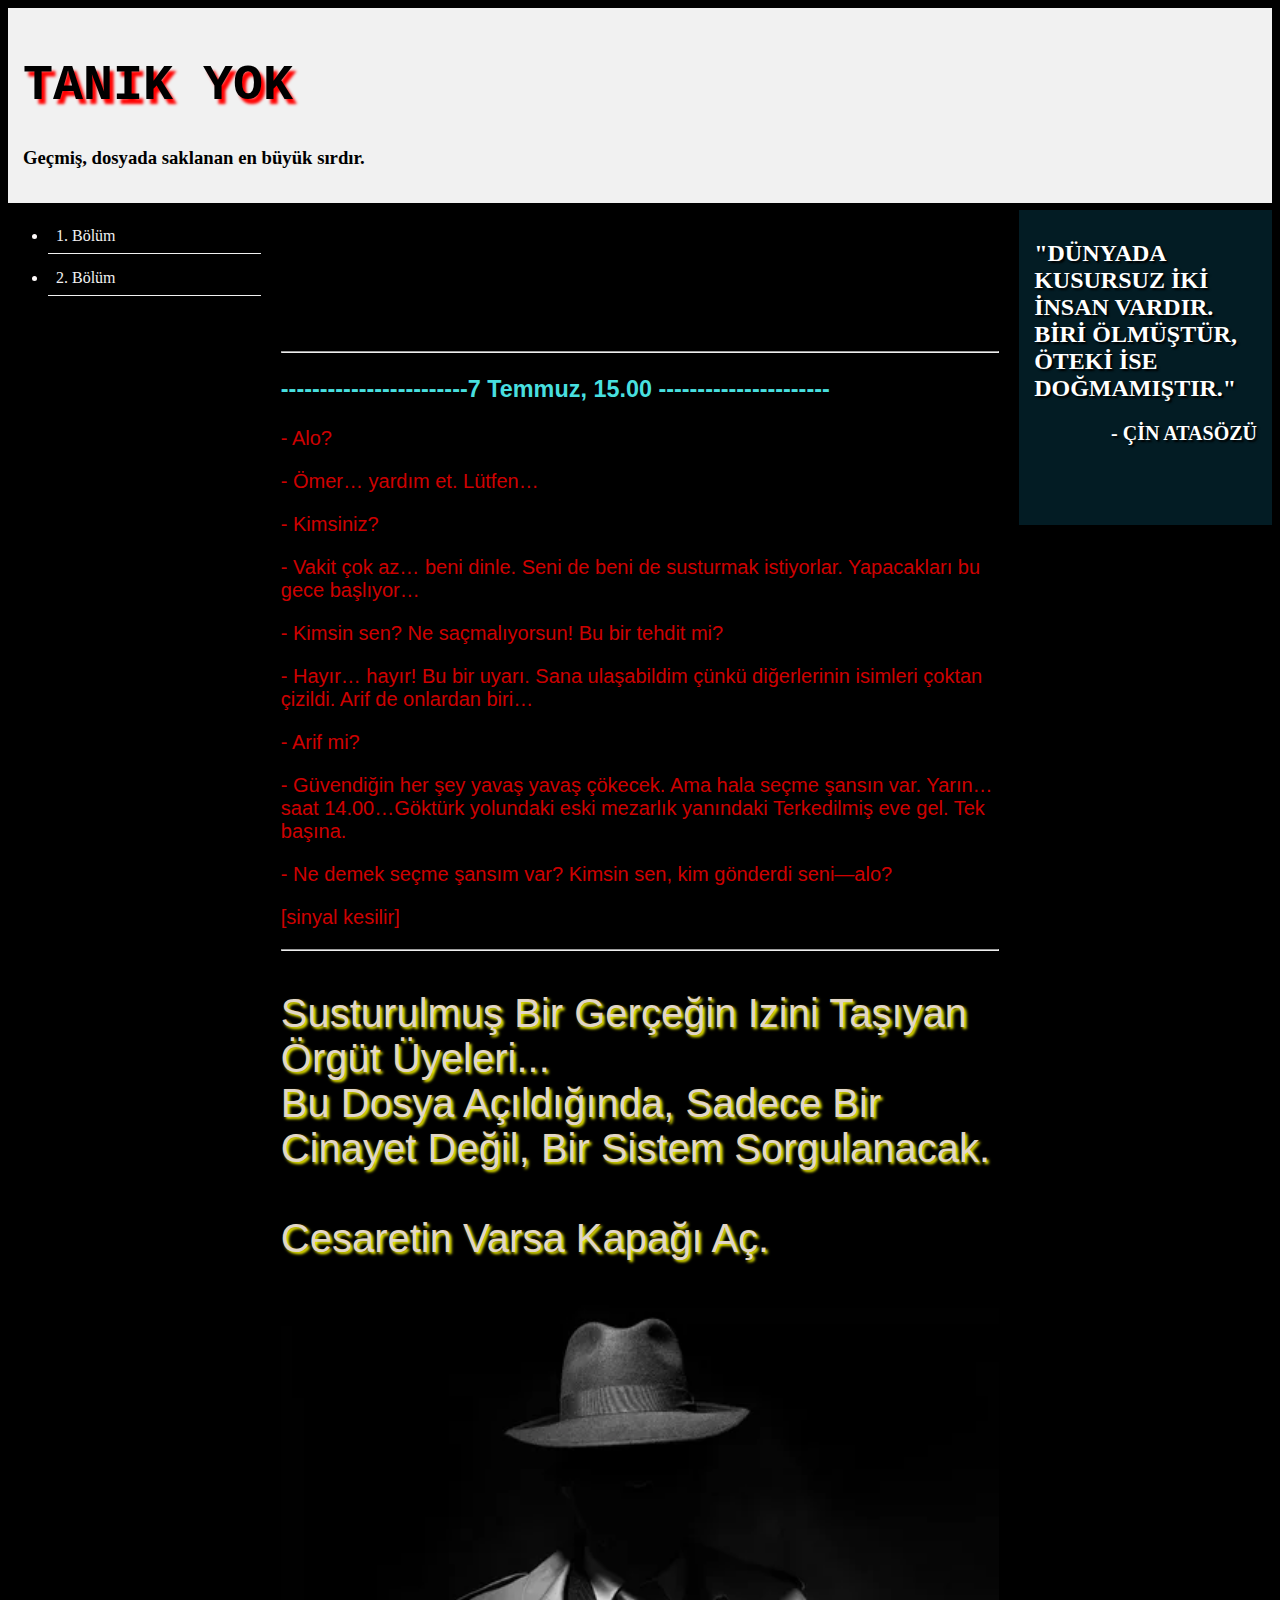
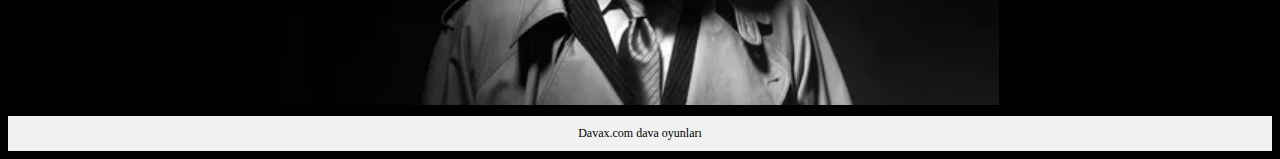
<file: index.html>
<!DOCTYPE html>
<html>
<head>
<meta name="viewport" content="width=device-width, initial-scale=1.0">
<link rel="stylesheet" href="2-style.css">
<title>TANIK YOK</title>

</head>
<body style="font-family:Verdana;">

<div  style="background-color:#f1f1f1;padding:15px;">
  <h1 class="title">TANIK YOK</h1>
  <h3 >Geçmiş, dosyada saklanan en büyük sırdır.</h3>
</div>

<div style="overflow:auto">
  <div class="menu">
    <!-- <div class="menuitem"><a href="">1. Bölüm</a></div>
    <div class="menuitem"><a href="">2. Bölüm</a></div>
    <div class="menuitem"><a href="">3. Bölüm</a></div>
    <div class="menuitem"><a href="">4. bölüm</a></div> -->
    <ul>
      <li class="menuitem"><a href="https://nurerkc357159.github.io/dedektif2/">1. Bölüm</a></li>
      <li class="menuitem"><a href="https://nurerkc357159.github.io/dedektif10/">2. Bölüm</a></li>
      <!-- <li class="menuitem"><a href="">3. Bölüm</a></li> -->
    </ul>
  </div>

  <div class="main">
    <!-- <h2>The Walk</h2> -->
    <div class="dialog"> <br> <br> <br> <br> <br> <br> <hr>
      <h3 style="color: rgb(72, 223, 223);">------------------------7 Temmuz, 15.00 ---------------------- </h3>
       <p>- Alo?</p>
        <p>- Ömer… yardım et. Lütfen…</p>
        <p>- Kimsiniz?</p>
        <p>- Vakit çok az… beni dinle. Seni de beni de susturmak istiyorlar. Yapacakları bu gece başlıyor…</p>
        <p>- Kimsin sen? Ne saçmalıyorsun! Bu bir tehdit mi?</p>
        <p>- Hayır… hayır! Bu bir uyarı. Sana ulaşabildim çünkü diğerlerinin isimleri çoktan çizildi. Arif de onlardan biri…</p>
        <p>- Arif mi?</p>
        <p>- Güvendiğin her şey yavaş yavaş çökecek. Ama hala seçme şansın var. Yarın… saat 14.00…Göktürk yolundaki eski mezarlık yanındaki Terkedilmiş eve  gel. Tek başına.</p>
        <p>- Ne demek seçme şansım var? Kimsin sen, kim gönderdi seni—alo?</p>
        <p>[sinyal kesilir]</p> <hr>

        <div class="tanim">
          <p>Susturulmuş bir gerçeğin izini taşıyan örgüt üyeleri... <br>
             Bu dosya açıldığında, sadece bir cinayet değil, bir sistem sorgulanacak.
<br><br>Cesaretin varsa kapağı aç.
 </p>
        </div>
    </div>
    <img src="dedo.webp" style="width:100%">
  </div>

  <div class="right">
    <h2 class="quotation">"DÜNYADA KUSURSUZ İKİ İNSAN VARDIR. <br>
        BİRİ ÖLMÜŞTÜR, <br> ÖTEKİ İSE DOĞMAMIŞTIR."
    </h2>

    <h2 class="quotation2">- ÇİN ATASÖZÜ</h2> <br> <br> <br>

  </div>
</div>


<div style="background-color:#f1f1f1;text-align:center;padding:10px;margin-top:7px;font-size:12px;"> Davax.com dava oyunları</div>

</body>
</html>
</file>
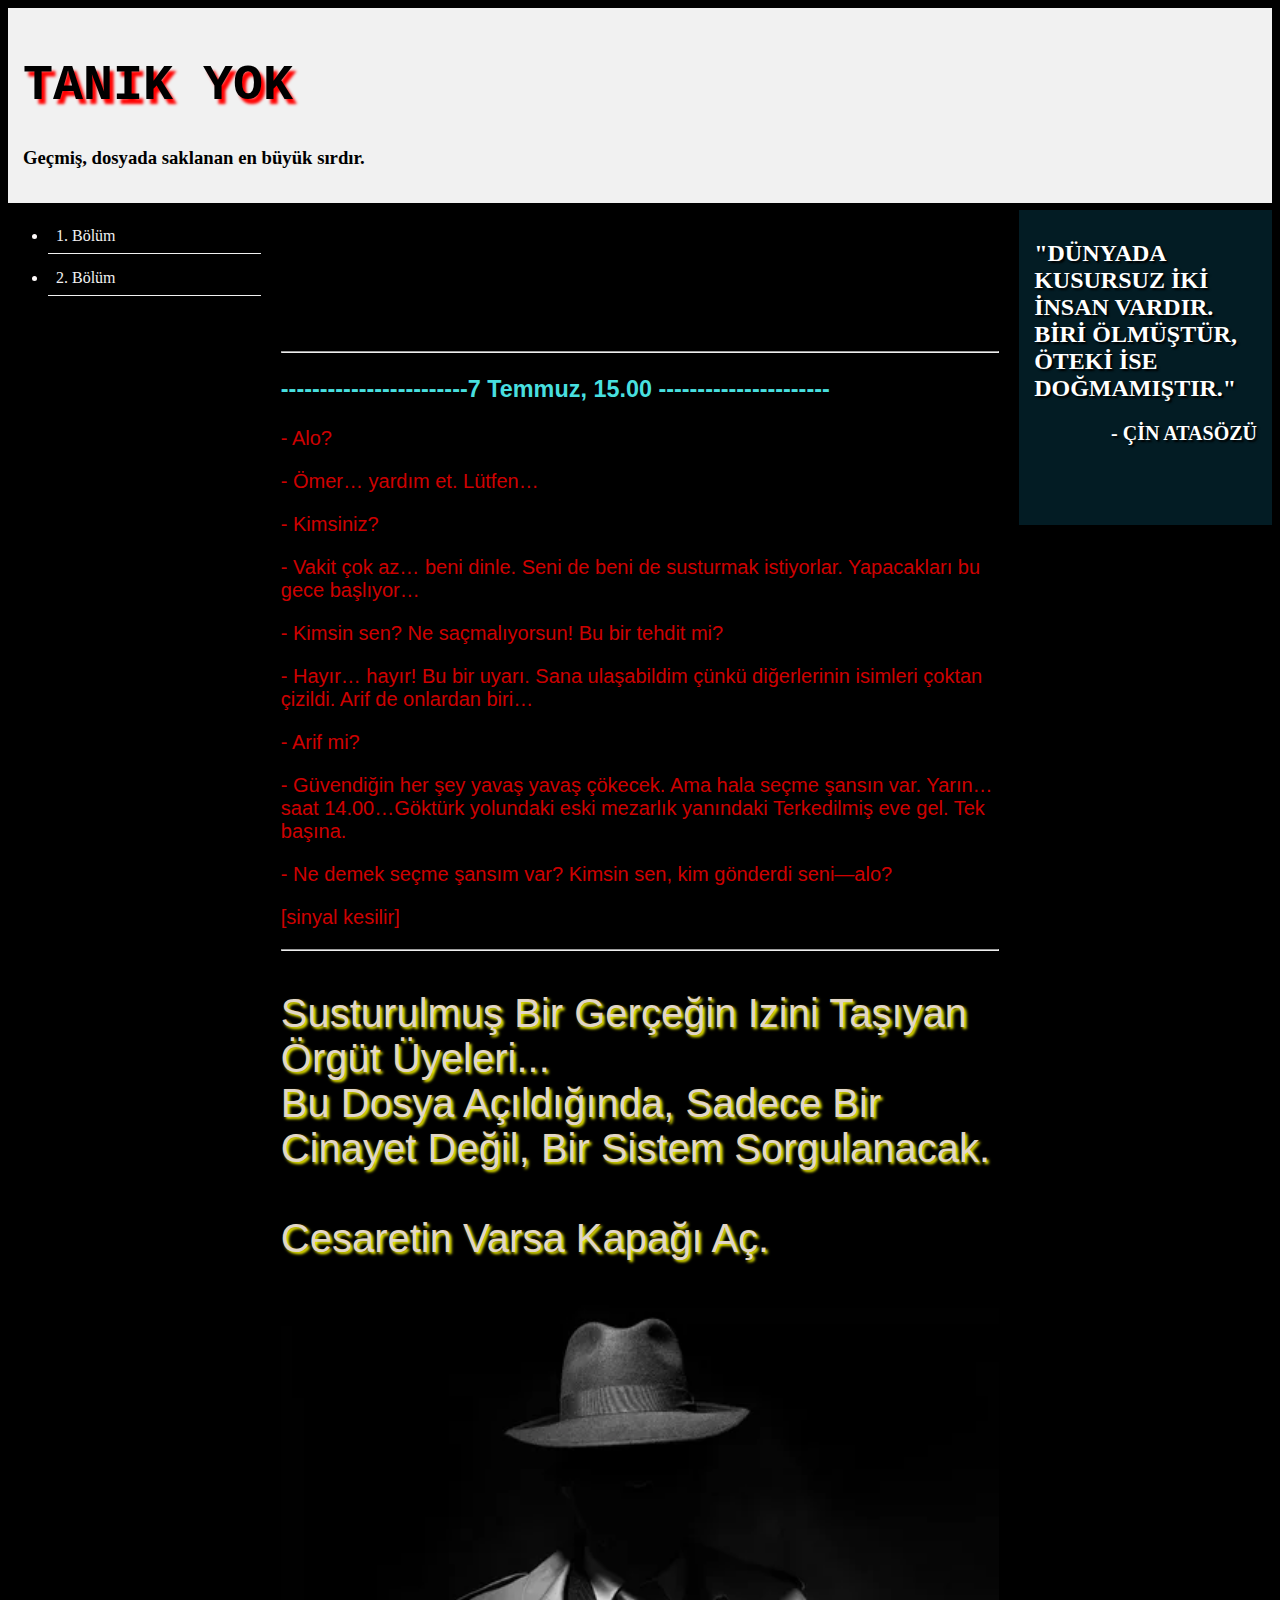
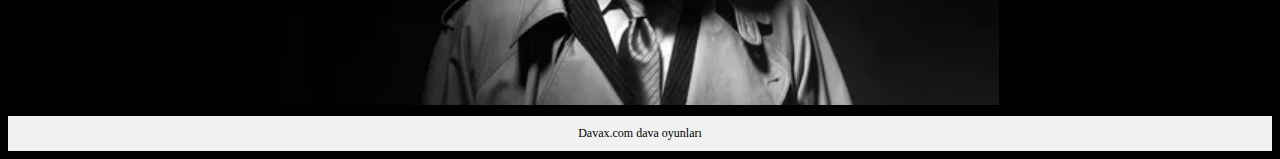
<file: 2-index.html>
<!DOCTYPE html>
<html>
<head>
<meta name="viewport" content="width=device-width, initial-scale=1.0">
<link rel="stylesheet" href="2-style.css">
<title>TANIK YOK</title>

</head>
<body style="font-family:Verdana;">

<div  style="background-color:#f1f1f1;padding:15px;">
  <h1 class="title">TANIK YOK</h1>
  <h3 >Geçmiş, dosyada saklanan en büyük sırdır.</h3>
</div>

<div style="overflow:auto">
  <div class="menu">
    <!-- <div class="menuitem"><a href="">1. Bölüm</a></div>
    <div class="menuitem"><a href="">2. Bölüm</a></div>
    <div class="menuitem"><a href="">3. Bölüm</a></div>
    <div class="menuitem"><a href="">4. bölüm</a></div> -->
    <ul>
      <li class="menuitem"><a href="/index/1bolum-index.html">1. Bölüm</a></li>
      <li class="menuitem"><a href="/index/2bolum-index.html">2. Bölüm</a></li>
      <!-- <li class="menuitem"><a href="">3. Bölüm</a></li> -->
    </ul>
  </div>

  <div class="main">
    <!-- <h2>The Walk</h2> -->
    <div class="dialog"> <br> <br> <br> <br> <br> <br> <hr>
      <h3 style="color: rgb(72, 223, 223);">------------------------7 Temmuz, 15.00 ---------------------- </h3>
       <p>- Alo?</p>
        <p>- Ömer… yardım et. Lütfen…</p>
        <p>- Kimsiniz?</p>
        <p>- Vakit çok az… beni dinle. Seni de beni de susturmak istiyorlar. Yapacakları bu gece başlıyor…</p>
        <p>- Kimsin sen? Ne saçmalıyorsun! Bu bir tehdit mi?</p>
        <p>- Hayır… hayır! Bu bir uyarı. Sana ulaşabildim çünkü diğerlerinin isimleri çoktan çizildi. Arif de onlardan biri…</p>
        <p>- Arif mi?</p>
        <p>- Güvendiğin her şey yavaş yavaş çökecek. Ama hala seçme şansın var. Yarın… saat 14.00…Göktürk yolundaki eski mezarlık yanındaki Terkedilmiş eve  gel. Tek başına.</p>
        <p>- Ne demek seçme şansım var? Kimsin sen, kim gönderdi seni—alo?</p>
        <p>[sinyal kesilir]</p> <hr>

        <div class="tanim">
          <p>Susturulmuş bir gerçeğin izini taşıyan örgüt üyeleri... <br>
             Bu dosya açıldığında, sadece bir cinayet değil, bir sistem sorgulanacak.
<br><br>Cesaretin varsa kapağı aç.
 </p>
        </div>
    </div>
    <img src="dedo.webp" style="width:100%">
  </div>

  <div class="right">
    <h2 class="quotation">"DÜNYADA KUSURSUZ İKİ İNSAN VARDIR. <br>
        BİRİ ÖLMÜŞTÜR, <br> ÖTEKİ İSE DOĞMAMIŞTIR."
    </h2>

    <h2 class="quotation2">- ÇİN ATASÖZÜ</h2> <br> <br> <br>

  </div>
</div>


<div style="background-color:#f1f1f1;text-align:center;padding:10px;margin-top:7px;font-size:12px;"> Davax.com dava oyunları</div>

</body>
</html>
</file>
<file: 2-style.css>
* {
  box-sizing: border-box;
}
body {
  background-color: black;
}
.menu {
  float: left;
  width: 20%;
}
.menuitem {
  padding: 8px;
  margin-top: 7px;
  border-bottom: 1px solid #f1f1f1;
  color: #fffbfb;
}
.main {
  float: left;
  width: 60%;
  padding: 0 20px;
  overflow: hidden;
}
.right {
  background-color: rgb(3, 28, 36);
  float: left;
  width: 20%;
  padding: 10px 15px;
  margin-top: 7px;
  color: rgb(255, 255, 255);
  text-shadow: 2px 2px 2px black;
}

.tanim {
  color: rgb(226, 214, 198);
  text-shadow: 2px 2px 3px yellow;
  font-size: 40px;
  text-transform: capitalize;
}

@media only screen and (max-width:800px) {
  /* For tablets: */
  .main {
    width: 80%;
    padding: 0;
  }
  .right {
    width: 100%;
  }
}
@media only screen and (max-width:500px) {
  /* For mobile phones: */
  .menu, .main, .right {
    width: 100%;
  }
}

a {
  color: #f1f1f1;
  text-decoration: none;
}

a:hover {
  color: red;
}

.dialog {
  color: #e40000ea;
  font-size: 20px;
  font-family: 'Gill Sans', 'Gill Sans MT', Calibri, 'Trebuchet MS', sans-serif;
}

.title {
  text-shadow: 4px 5px 3px red;
  font-family: 'Courier New', Courier, monospace;
  font-size: 50px;
}

.quotation2 {
  text-align: end;
  text-shadow: 7pz 8pz 4pz white ;
  font-size: 20px;

}
</file>
